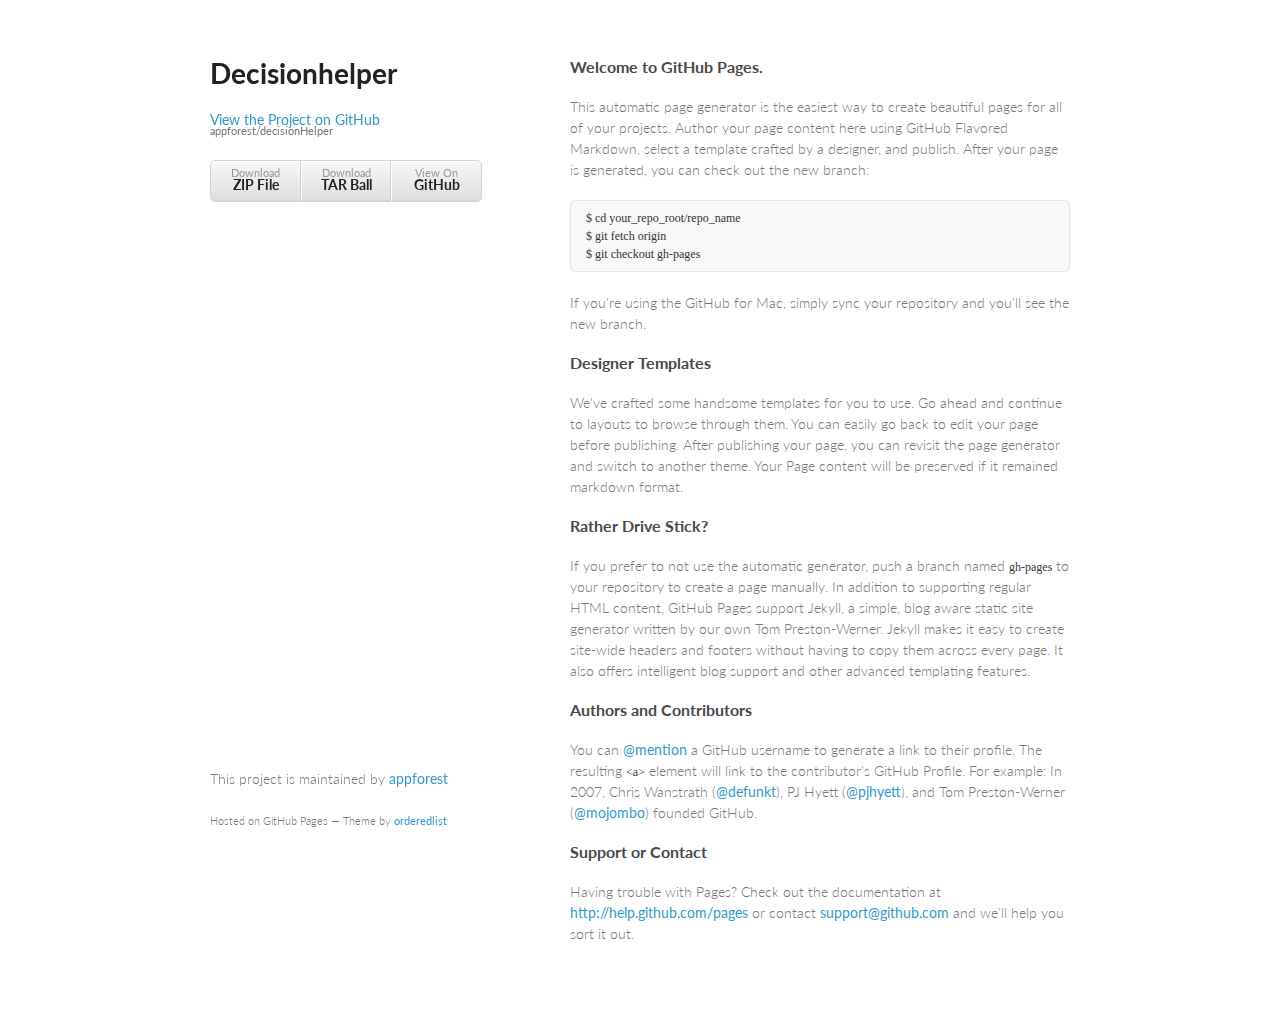
<file: index.html>
<!doctype html>
<html>
  <head>
    <meta charset="utf-8">
    <meta http-equiv="X-UA-Compatible" content="chrome=1">
    <title>Decisionhelper by appforest</title>

    <link rel="stylesheet" href="stylesheets/styles.css">
    <link rel="stylesheet" href="stylesheets/pygment_trac.css">
    <meta name="viewport" content="width=device-width, initial-scale=1, user-scalable=no">
    <!--[if lt IE 9]>
    <script src="//html5shiv.googlecode.com/svn/trunk/html5.js"></script>
    <![endif]-->
  </head>
  <body>
    <div class="wrapper">
      <header>
        <h1>Decisionhelper</h1>
        <p></p>

        <p class="view"><a href="https://github.com/appforest/decisionHelper">View the Project on GitHub <small>appforest/decisionHelper</small></a></p>


        <ul>
          <li><a href="https://github.com/appforest/decisionHelper/zipball/master">Download <strong>ZIP File</strong></a></li>
          <li><a href="https://github.com/appforest/decisionHelper/tarball/master">Download <strong>TAR Ball</strong></a></li>
          <li><a href="https://github.com/appforest/decisionHelper">View On <strong>GitHub</strong></a></li>
        </ul>
      </header>
      <section>
        <h3>
<a name="welcome-to-github-pages" class="anchor" href="#welcome-to-github-pages"><span class="octicon octicon-link"></span></a>Welcome to GitHub Pages.</h3>

<p>This automatic page generator is the easiest way to create beautiful pages for all of your projects. Author your page content here using GitHub Flavored Markdown, select a template crafted by a designer, and publish. After your page is generated, you can check out the new branch:</p>

<pre><code>$ cd your_repo_root/repo_name
$ git fetch origin
$ git checkout gh-pages
</code></pre>

<p>If you're using the GitHub for Mac, simply sync your repository and you'll see the new branch.</p>

<h3>
<a name="designer-templates" class="anchor" href="#designer-templates"><span class="octicon octicon-link"></span></a>Designer Templates</h3>

<p>We've crafted some handsome templates for you to use. Go ahead and continue to layouts to browse through them. You can easily go back to edit your page before publishing. After publishing your page, you can revisit the page generator and switch to another theme. Your Page content will be preserved if it remained markdown format.</p>

<h3>
<a name="rather-drive-stick" class="anchor" href="#rather-drive-stick"><span class="octicon octicon-link"></span></a>Rather Drive Stick?</h3>

<p>If you prefer to not use the automatic generator, push a branch named <code>gh-pages</code> to your repository to create a page manually. In addition to supporting regular HTML content, GitHub Pages support Jekyll, a simple, blog aware static site generator written by our own Tom Preston-Werner. Jekyll makes it easy to create site-wide headers and footers without having to copy them across every page. It also offers intelligent blog support and other advanced templating features.</p>

<h3>
<a name="authors-and-contributors" class="anchor" href="#authors-and-contributors"><span class="octicon octicon-link"></span></a>Authors and Contributors</h3>

<p>You can <a href="https://github.com/blog/821" class="user-mention">@mention</a> a GitHub username to generate a link to their profile. The resulting <code>&lt;a&gt;</code> element will link to the contributor's GitHub Profile. For example: In 2007, Chris Wanstrath (<a href="https://github.com/defunkt" class="user-mention">@defunkt</a>), PJ Hyett (<a href="https://github.com/pjhyett" class="user-mention">@pjhyett</a>), and Tom Preston-Werner (<a href="https://github.com/mojombo" class="user-mention">@mojombo</a>) founded GitHub.</p>

<h3>
<a name="support-or-contact" class="anchor" href="#support-or-contact"><span class="octicon octicon-link"></span></a>Support or Contact</h3>

<p>Having trouble with Pages? Check out the documentation at <a href="http://help.github.com/pages">http://help.github.com/pages</a> or contact <a href="mailto:support@github.com">support@github.com</a> and we’ll help you sort it out.</p>
      </section>
      <footer>
        <p>This project is maintained by <a href="https://github.com/appforest">appforest</a></p>
        <p><small>Hosted on GitHub Pages &mdash; Theme by <a href="https://github.com/orderedlist">orderedlist</a></small></p>
      </footer>
    </div>
    <script src="javascripts/scale.fix.js"></script>
    
  </body>
</html>
</file>
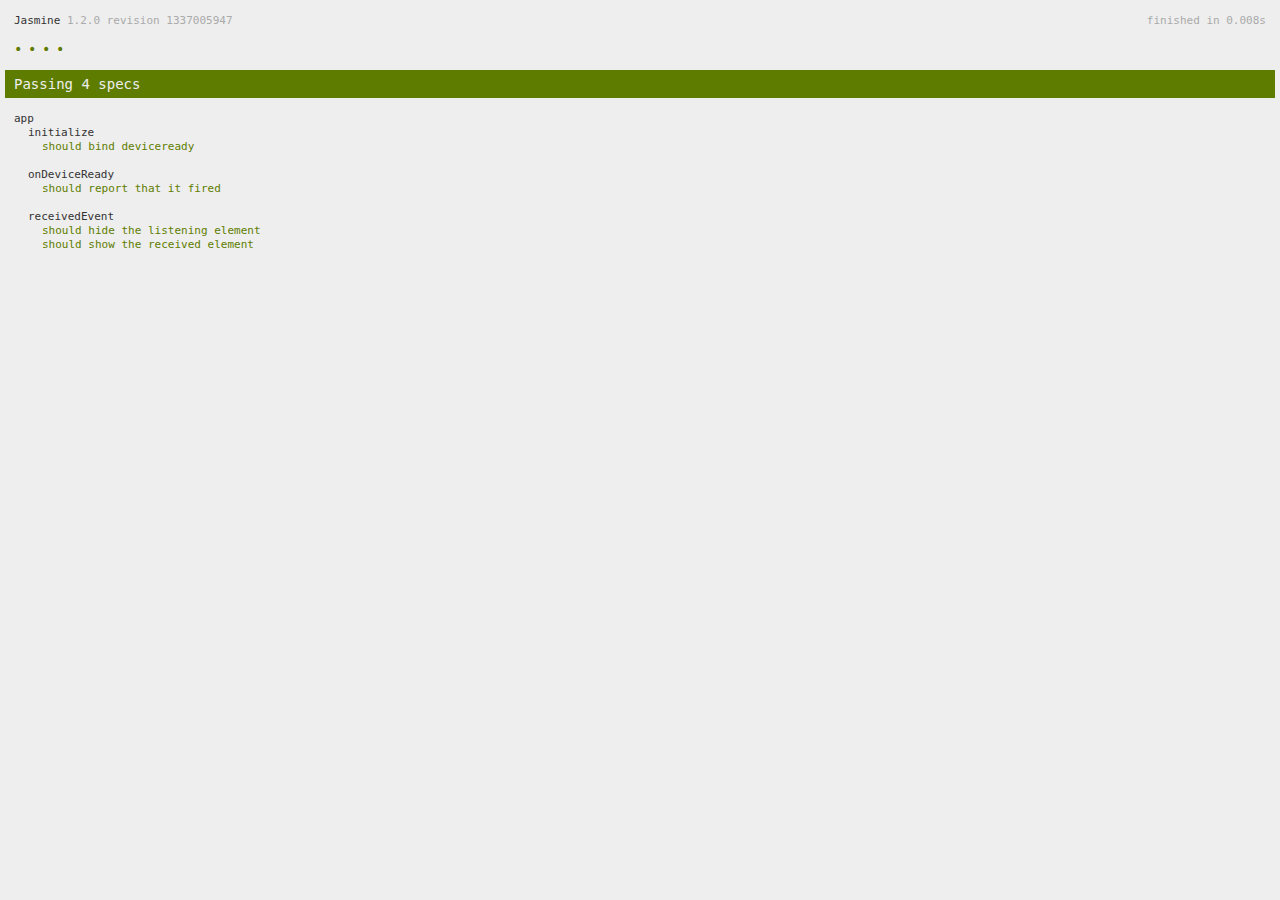
<file: www/spec.html>
<!DOCTYPE html>
<!--
    Licensed to the Apache Software Foundation (ASF) under one
    or more contributor license agreements.  See the NOTICE file
    distributed with this work for additional information
    regarding copyright ownership.  The ASF licenses this file
    to you under the Apache License, Version 2.0 (the
    "License"); you may not use this file except in compliance
    with the License.  You may obtain a copy of the License at

    http://www.apache.org/licenses/LICENSE-2.0

    Unless required by applicable law or agreed to in writing,
    software distributed under the License is distributed on an
    "AS IS" BASIS, WITHOUT WARRANTIES OR CONDITIONS OF ANY
     KIND, either express or implied.  See the License for the
    specific language governing permissions and limitations
    under the License.
-->
<html>
    <head>
        <title>Jasmine Spec Runner</title>

        <!-- jasmine source -->
        <link rel="shortcut icon" type="image/png" href="spec/lib/jasmine-1.2.0/jasmine_favicon.png">
        <link rel="stylesheet" type="text/css" href="spec/lib/jasmine-1.2.0/jasmine.css">
        <script type="text/javascript" src="spec/lib/jasmine-1.2.0/jasmine.js"></script>
        <script type="text/javascript" src="spec/lib/jasmine-1.2.0/jasmine-html.js"></script>

        <!-- include source files here... -->
        <script type="text/javascript" src="js/index.js"></script>

        <!-- include spec files here... -->
        <script type="text/javascript" src="spec/helper.js"></script>
        <script type="text/javascript" src="spec/index.js"></script>

        <script type="text/javascript">
            (function() {
                var jasmineEnv = jasmine.getEnv();
                jasmineEnv.updateInterval = 1000;

                var htmlReporter = new jasmine.HtmlReporter();

                jasmineEnv.addReporter(htmlReporter);

                jasmineEnv.specFilter = function(spec) {
                    return htmlReporter.specFilter(spec);
                };

                var currentWindowOnload = window.onload;

                window.onload = function() {
                    if (currentWindowOnload) {
                        currentWindowOnload();
                    }
                    execJasmine();
                };

                function execJasmine() {
                    jasmineEnv.execute();
                }
            })();
        </script>
    </head>
    <body>
        <div id="stage" style="display:none;"></div>
    </body>
</html>
</file>
<file: stylesheets/styles.css>
@import url(https://fonts.googleapis.com/css?family=Lato:300italic,700italic,300,700);

body {
  padding:50px;
  font:14px/1.5 Lato, "Helvetica Neue", Helvetica, Arial, sans-serif;
  color:#777;
  font-weight:300;
}

h1, h2, h3, h4, h5, h6 {
  color:#222;
  margin:0 0 20px;
}

p, ul, ol, table, pre, dl {
  margin:0 0 20px;
}

h1, h2, h3 {
  line-height:1.1;
}

h1 {
  font-size:28px;
}

h2 {
  color:#393939;
}

h3, h4, h5, h6 {
  color:#494949;
}

a {
  color:#39c;
  font-weight:400;
  text-decoration:none;
}

a small {
  font-size:11px;
  color:#777;
  margin-top:-0.6em;
  display:block;
}

.wrapper {
  width:860px;
  margin:0 auto;
}

blockquote {
  border-left:1px solid #e5e5e5;
  margin:0;
  padding:0 0 0 20px;
  font-style:italic;
}

code, pre {
  font-family:Monaco, Bitstream Vera Sans Mono, Lucida Console, Terminal;
  color:#333;
  font-size:12px;
}

pre {
  padding:8px 15px;
  background: #f8f8f8;  
  border-radius:5px;
  border:1px solid #e5e5e5;
  overflow-x: auto;
}

table {
  width:100%;
  border-collapse:collapse;
}

th, td {
  text-align:left;
  padding:5px 10px;
  border-bottom:1px solid #e5e5e5;
}

dt {
  color:#444;
  font-weight:700;
}

th {
  color:#444;
}

img {
  max-width:100%;
}

header {
  width:270px;
  float:left;
  position:fixed;
}

header ul {
  list-style:none;
  height:40px;
  
  padding:0;
  
  background: #eee;
  background: -moz-linear-gradient(top, #f8f8f8 0%, #dddddd 100%);
  background: -webkit-gradient(linear, left top, left bottom, color-stop(0%,#f8f8f8), color-stop(100%,#dddddd));
  background: -webkit-linear-gradient(top, #f8f8f8 0%,#dddddd 100%);
  background: -o-linear-gradient(top, #f8f8f8 0%,#dddddd 100%);
  background: -ms-linear-gradient(top, #f8f8f8 0%,#dddddd 100%);
  background: linear-gradient(top, #f8f8f8 0%,#dddddd 100%);
  
  border-radius:5px;
  border:1px solid #d2d2d2;
  box-shadow:inset #fff 0 1px 0, inset rgba(0,0,0,0.03) 0 -1px 0;
  width:270px;
}

header li {
  width:89px;
  float:left;
  border-right:1px solid #d2d2d2;
  height:40px;
}

header ul a {
  line-height:1;
  font-size:11px;
  color:#999;
  display:block;
  text-align:center;
  padding-top:6px;
  height:40px;
}

strong {
  color:#222;
  font-weight:700;
}

header ul li + li {
  width:88px;
  border-left:1px solid #fff;
}

header ul li + li + li {
  border-right:none;
  width:89px;
}

header ul a strong {
  font-size:14px;
  display:block;
  color:#222;
}

section {
  width:500px;
  float:right;
  padding-bottom:50px;
}

small {
  font-size:11px;
}

hr {
  border:0;
  background:#e5e5e5;
  height:1px;
  margin:0 0 20px;
}

footer {
  width:270px;
  float:left;
  position:fixed;
  bottom:50px;
}

@media print, screen and (max-width: 960px) {
  
  div.wrapper {
    width:auto;
    margin:0;
  }
  
  header, section, footer {
    float:none;
    position:static;
    width:auto;
  }
  
  header {
    padding-right:320px;
  }
  
  section {
    border:1px solid #e5e5e5;
    border-width:1px 0;
    padding:20px 0;
    margin:0 0 20px;
  }
  
  header a small {
    display:inline;
  }
  
  header ul {
    position:absolute;
    right:50px;
    top:52px;
  }
}

@media print, screen and (max-width: 720px) {
  body {
    word-wrap:break-word;
  }
  
  header {
    padding:0;
  }
  
  header ul, header p.view {
    position:static;
  }
  
  pre, code {
    word-wrap:normal;
  }
}

@media print, screen and (max-width: 480px) {
  body {
    padding:15px;
  }
  
  header ul {
    display:none;
  }
}

@media print {
  body {
    padding:0.4in;
    font-size:12pt;
    color:#444;
  }
}
</file>
<file: stylesheets/pygment_trac.css>
.highlight  { background: #ffffff; }
.highlight .c { color: #999988; font-style: italic } /* Comment */
.highlight .err { color: #a61717; background-color: #e3d2d2 } /* Error */
.highlight .k { font-weight: bold } /* Keyword */
.highlight .o { font-weight: bold } /* Operator */
.highlight .cm { color: #999988; font-style: italic } /* Comment.Multiline */
.highlight .cp { color: #999999; font-weight: bold } /* Comment.Preproc */
.highlight .c1 { color: #999988; font-style: italic } /* Comment.Single */
.highlight .cs { color: #999999; font-weight: bold; font-style: italic } /* Comment.Special */
.highlight .gd { color: #000000; background-color: #ffdddd } /* Generic.Deleted */
.highlight .gd .x { color: #000000; background-color: #ffaaaa } /* Generic.Deleted.Specific */
.highlight .ge { font-style: italic } /* Generic.Emph */
.highlight .gr { color: #aa0000 } /* Generic.Error */
.highlight .gh { color: #999999 } /* Generic.Heading */
.highlight .gi { color: #000000; background-color: #ddffdd } /* Generic.Inserted */
.highlight .gi .x { color: #000000; background-color: #aaffaa } /* Generic.Inserted.Specific */
.highlight .go { color: #888888 } /* Generic.Output */
.highlight .gp { color: #555555 } /* Generic.Prompt */
.highlight .gs { font-weight: bold } /* Generic.Strong */
.highlight .gu { color: #800080; font-weight: bold; } /* Generic.Subheading */
.highlight .gt { color: #aa0000 } /* Generic.Traceback */
.highlight .kc { font-weight: bold } /* Keyword.Constant */
.highlight .kd { font-weight: bold } /* Keyword.Declaration */
.highlight .kn { font-weight: bold } /* Keyword.Namespace */
.highlight .kp { font-weight: bold } /* Keyword.Pseudo */
.highlight .kr { font-weight: bold } /* Keyword.Reserved */
.highlight .kt { color: #445588; font-weight: bold } /* Keyword.Type */
.highlight .m { color: #009999 } /* Literal.Number */
.highlight .s { color: #d14 } /* Literal.String */
.highlight .na { color: #008080 } /* Name.Attribute */
.highlight .nb { color: #0086B3 } /* Name.Builtin */
.highlight .nc { color: #445588; font-weight: bold } /* Name.Class */
.highlight .no { color: #008080 } /* Name.Constant */
.highlight .ni { color: #800080 } /* Name.Entity */
.highlight .ne { color: #990000; font-weight: bold } /* Name.Exception */
.highlight .nf { color: #990000; font-weight: bold } /* Name.Function */
.highlight .nn { color: #555555 } /* Name.Namespace */
.highlight .nt { color: #000080 } /* Name.Tag */
.highlight .nv { color: #008080 } /* Name.Variable */
.highlight .ow { font-weight: bold } /* Operator.Word */
.highlight .w { color: #bbbbbb } /* Text.Whitespace */
.highlight .mf { color: #009999 } /* Literal.Number.Float */
.highlight .mh { color: #009999 } /* Literal.Number.Hex */
.highlight .mi { color: #009999 } /* Literal.Number.Integer */
.highlight .mo { color: #009999 } /* Literal.Number.Oct */
.highlight .sb { color: #d14 } /* Literal.String.Backtick */
.highlight .sc { color: #d14 } /* Literal.String.Char */
.highlight .sd { color: #d14 } /* Literal.String.Doc */
.highlight .s2 { color: #d14 } /* Literal.String.Double */
.highlight .se { color: #d14 } /* Literal.String.Escape */
.highlight .sh { color: #d14 } /* Literal.String.Heredoc */
.highlight .si { color: #d14 } /* Literal.String.Interpol */
.highlight .sx { color: #d14 } /* Literal.String.Other */
.highlight .sr { color: #009926 } /* Literal.String.Regex */
.highlight .s1 { color: #d14 } /* Literal.String.Single */
.highlight .ss { color: #990073 } /* Literal.String.Symbol */
.highlight .bp { color: #999999 } /* Name.Builtin.Pseudo */
.highlight .vc { color: #008080 } /* Name.Variable.Class */
.highlight .vg { color: #008080 } /* Name.Variable.Global */
.highlight .vi { color: #008080 } /* Name.Variable.Instance */
.highlight .il { color: #009999 } /* Literal.Number.Integer.Long */

.type-csharp .highlight .k { color: #0000FF }
.type-csharp .highlight .kt { color: #0000FF }
.type-csharp .highlight .nf { color: #000000; font-weight: normal }
.type-csharp .highlight .nc { color: #2B91AF }
.type-csharp .highlight .nn { color: #000000 }
.type-csharp .highlight .s { color: #A31515 }
.type-csharp .highlight .sc { color: #A31515 }
</file>
<file: www/spec/lib/jasmine-1.2.0/jasmine.css>
body { background-color: #eeeeee; padding: 0; margin: 5px; overflow-y: scroll; }

#HTMLReporter { font-size: 11px; font-family: Monaco, "Lucida Console", monospace; line-height: 14px; color: #333333; }
#HTMLReporter a { text-decoration: none; }
#HTMLReporter a:hover { text-decoration: underline; }
#HTMLReporter p, #HTMLReporter h1, #HTMLReporter h2, #HTMLReporter h3, #HTMLReporter h4, #HTMLReporter h5, #HTMLReporter h6 { margin: 0; line-height: 14px; }
#HTMLReporter .banner, #HTMLReporter .symbolSummary, #HTMLReporter .summary, #HTMLReporter .resultMessage, #HTMLReporter .specDetail .description, #HTMLReporter .alert .bar, #HTMLReporter .stackTrace { padding-left: 9px; padding-right: 9px; }
#HTMLReporter #jasmine_content { position: fixed; right: 100%; }
#HTMLReporter .version { color: #aaaaaa; }
#HTMLReporter .banner { margin-top: 14px; }
#HTMLReporter .duration { color: #aaaaaa; float: right; }
#HTMLReporter .symbolSummary { overflow: hidden; *zoom: 1; margin: 14px 0; }
#HTMLReporter .symbolSummary li { display: block; float: left; height: 7px; width: 14px; margin-bottom: 7px; font-size: 16px; }
#HTMLReporter .symbolSummary li.passed { font-size: 14px; }
#HTMLReporter .symbolSummary li.passed:before { color: #5e7d00; content: "\02022"; }
#HTMLReporter .symbolSummary li.failed { line-height: 9px; }
#HTMLReporter .symbolSummary li.failed:before { color: #b03911; content: "x"; font-weight: bold; margin-left: -1px; }
#HTMLReporter .symbolSummary li.skipped { font-size: 14px; }
#HTMLReporter .symbolSummary li.skipped:before { color: #bababa; content: "\02022"; }
#HTMLReporter .symbolSummary li.pending { line-height: 11px; }
#HTMLReporter .symbolSummary li.pending:before { color: #aaaaaa; content: "-"; }
#HTMLReporter .bar { line-height: 28px; font-size: 14px; display: block; color: #eee; }
#HTMLReporter .runningAlert { background-color: #666666; }
#HTMLReporter .skippedAlert { background-color: #aaaaaa; }
#HTMLReporter .skippedAlert:first-child { background-color: #333333; }
#HTMLReporter .skippedAlert:hover { text-decoration: none; color: white; text-decoration: underline; }
#HTMLReporter .passingAlert { background-color: #a6b779; }
#HTMLReporter .passingAlert:first-child { background-color: #5e7d00; }
#HTMLReporter .failingAlert { background-color: #cf867e; }
#HTMLReporter .failingAlert:first-child { background-color: #b03911; }
#HTMLReporter .results { margin-top: 14px; }
#HTMLReporter #details { display: none; }
#HTMLReporter .resultsMenu, #HTMLReporter .resultsMenu a { background-color: #fff; color: #333333; }
#HTMLReporter.showDetails .summaryMenuItem { font-weight: normal; text-decoration: inherit; }
#HTMLReporter.showDetails .summaryMenuItem:hover { text-decoration: underline; }
#HTMLReporter.showDetails .detailsMenuItem { font-weight: bold; text-decoration: underline; }
#HTMLReporter.showDetails .summary { display: none; }
#HTMLReporter.showDetails #details { display: block; }
#HTMLReporter .summaryMenuItem { font-weight: bold; text-decoration: underline; }
#HTMLReporter .summary { margin-top: 14px; }
#HTMLReporter .summary .suite .suite, #HTMLReporter .summary .specSummary { margin-left: 14px; }
#HTMLReporter .summary .specSummary.passed a { color: #5e7d00; }
#HTMLReporter .summary .specSummary.failed a { color: #b03911; }
#HTMLReporter .description + .suite { margin-top: 0; }
#HTMLReporter .suite { margin-top: 14px; }
#HTMLReporter .suite a { color: #333333; }
#HTMLReporter #details .specDetail { margin-bottom: 28px; }
#HTMLReporter #details .specDetail .description { display: block; color: white; background-color: #b03911; }
#HTMLReporter .resultMessage { padding-top: 14px; color: #333333; }
#HTMLReporter .resultMessage span.result { display: block; }
#HTMLReporter .stackTrace { margin: 5px 0 0 0; max-height: 224px; overflow: auto; line-height: 18px; color: #666666; border: 1px solid #ddd; background: white; white-space: pre; }

#TrivialReporter { padding: 8px 13px; position: absolute; top: 0; bottom: 0; left: 0; right: 0; overflow-y: scroll; background-color: white; font-family: "Helvetica Neue Light", "Lucida Grande", "Calibri", "Arial", sans-serif; /*.resultMessage {*/ /*white-space: pre;*/ /*}*/ }
#TrivialReporter a:visited, #TrivialReporter a { color: #303; }
#TrivialReporter a:hover, #TrivialReporter a:active { color: blue; }
#TrivialReporter .run_spec { float: right; padding-right: 5px; font-size: .8em; text-decoration: none; }
#TrivialReporter .banner { color: #303; background-color: #fef; padding: 5px; }
#TrivialReporter .logo { float: left; font-size: 1.1em; padding-left: 5px; }
#TrivialReporter .logo .version { font-size: .6em; padding-left: 1em; }
#TrivialReporter .runner.running { background-color: yellow; }
#TrivialReporter .options { text-align: right; font-size: .8em; }
#TrivialReporter .suite { border: 1px outset gray; margin: 5px 0; padding-left: 1em; }
#TrivialReporter .suite .suite { margin: 5px; }
#TrivialReporter .suite.passed { background-color: #dfd; }
#TrivialReporter .suite.failed { background-color: #fdd; }
#TrivialReporter .spec { margin: 5px; padding-left: 1em; clear: both; }
#TrivialReporter .spec.failed, #TrivialReporter .spec.passed, #TrivialReporter .spec.skipped { padding-bottom: 5px; border: 1px solid gray; }
#TrivialReporter .spec.failed { background-color: #fbb; border-color: red; }
#TrivialReporter .spec.passed { background-color: #bfb; border-color: green; }
#TrivialReporter .spec.skipped { background-color: #bbb; }
#TrivialReporter .messages { border-left: 1px dashed gray; padding-left: 1em; padding-right: 1em; }
#TrivialReporter .passed { background-color: #cfc; display: none; }
#TrivialReporter .failed { background-color: #fbb; }
#TrivialReporter .skipped { color: #777; background-color: #eee; display: none; }
#TrivialReporter .resultMessage span.result { display: block; line-height: 2em; color: black; }
#TrivialReporter .resultMessage .mismatch { color: black; }
#TrivialReporter .stackTrace { white-space: pre; font-size: .8em; margin-left: 10px; max-height: 5em; overflow: auto; border: 1px inset red; padding: 1em; background: #eef; }
#TrivialReporter .finished-at { padding-left: 1em; font-size: .6em; }
#TrivialReporter.show-passed .passed, #TrivialReporter.show-skipped .skipped { display: block; }
#TrivialReporter #jasmine_content { position: fixed; right: 100%; }
#TrivialReporter .runner { border: 1px solid gray; display: block; margin: 5px 0; padding: 2px 0 2px 10px; }
</file>
